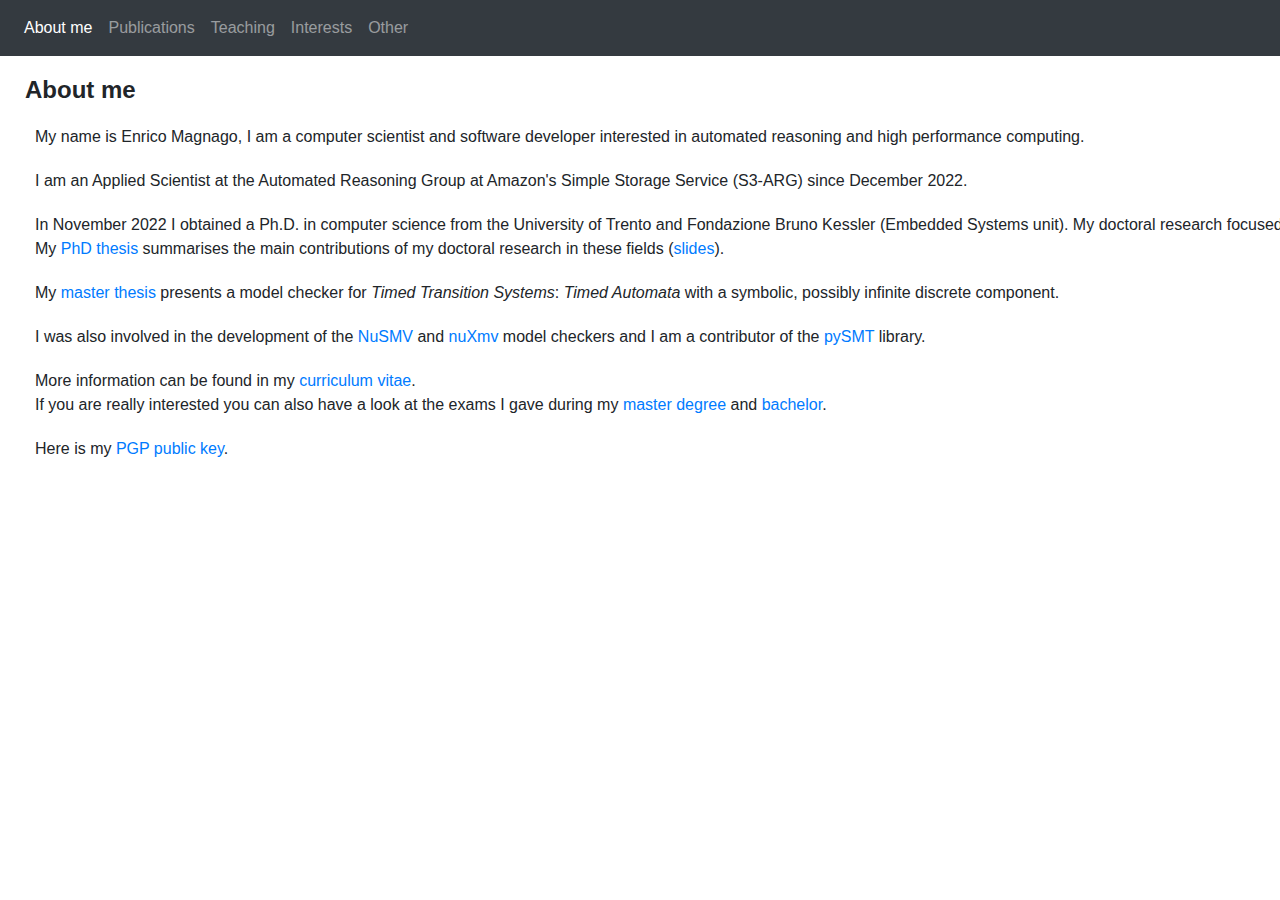
<file: index.html>
<!doctype html>
<html lang="en">
  <head>
    <meta charset="utf-8">
    <meta name="description" content="Enrico Magnago Personal Website">
    <meta name="author" content="Enrico Magnago">
    <meta name="viewport" content="width=device-width, initial-scale=1">
    <title>Enrico Magnago Personal Website</title>

    <link rel="stylesheet" href="https://cdnjs.cloudflare.com/ajax/libs/font-awesome/4.7.0/css/font-awesome.min.css">
    <link rel="stylesheet" href="https://maxcdn.bootstrapcdn.com/bootstrap/4.2.1/css/bootstrap.min.css">
    <link rel="stylesheet" href="index.css">

    <script src="https://ajax.googleapis.com/ajax/libs/jquery/3.3.1/jquery.min.js"></script>
    <script src="https://cdnjs.cloudflare.com/ajax/libs/popper.js/1.14.6/umd/popper.min.js"></script>
    <script src="https://maxcdn.bootstrapcdn.com/bootstrap/4.2.1/js/bootstrap.min.js"></script>

  </head>

  <body>
    <nav class="navbar navbar-expand-lg navbar-dark bg-dark">
      <a class="navbar-brand d-lg-none" href="#">Enrico Magnago</a>
      <button class="navbar-toggler" type="button" data-toggle="collapse" data-target="#navbarSupportedContent" aria-controls="navbarSupportedContent" aria-expanded="false" aria-label="Toggle navigation">
        <span class="navbar-toggler-icon"></span>
      </button>

      <div class="collapse navbar-collapse" id="navbarSupportedContent">
        <ul class="navbar-nav mr-auto">
          <li class="nav-item active">
            <a class="nav-link" href="index.html">About me<span class="sr-only">(current)</span></a>
          </li>
          <li class="nav-item">
            <a class="nav-link" href="publications.html">Publications</a>
          </li>
          <li class="nav-item">
            <a class="nav-link" href="teaching.html">Teaching</a>
          </li>
          <li class="nav-item">
            <a class="nav-link" href="interests.html">Interests</a>
          </li>
          <li class="nav-item">
            <a class="nav-link" href="other.html">Other</a>
          </li>
        </ul>
      </div>
    </nav>

    <div class="container-fluid" style="margin-top:10px">
      <div class="row justify-content-md-left">
        <div class="col-md-auto">
          <h3>About me</h3>
          <p>
            My name is Enrico Magnago, I am a computer scientist and software developer interested in automated reasoning and high performance computing.<br/>
          </p>
          <p>
            I am an Applied Scientist at the Automated Reasoning Group at Amazon's Simple Storage Service (S3-ARG) since December 2022.
          </p>
          <p>
            In November 2022 I obtained a Ph.D. in computer science from the University of Trento and Fondazione Bruno Kessler (Embedded Systems unit).
            My doctoral research focused on formal verification of infinite-state, timed and hybrid systems.
            In more detail, I was dealing with the problem of (dis)proving temporal properties on such systems, of which software (non)termination is a notable instance.<br/>
            My <a href="./phd_thesis.pdf">PhD thesis</a> summarises the main contributions of my doctoral research in these fields (<a href="./phd_slides.pdf">slides</a>).
          </p>
          <p>
            My <a href="./master_thesis.pdf">master thesis</a> presents a model checker for <i>Timed Transition Systems</i>: <i>Timed Automata</i> with a symbolic, possibly infinite discrete component.
          </p>
          <p>
            I was also involved in the development of the <a href="http://nusmv.fbk.eu/">NuSMV</a> and <a href="https://es-static.fbk.eu/tools/nuxmv/">nuXmv</a> model checkers and
            I am a contributor of the <a href="https://github.com/pysmt/pysmt">pySMT</a> library.
          </p>
          <p>
            More information can be found in my <a href="./curriculum_vitae.pdf">curriculum vitae</a>.<br>
            If you are really interested you can also have a look at the exams I gave during my <a href="./master_degree_exams.pdf">master degree</a> and <a href="./bachelor_degree_exams.pdf">bachelor</a>.
          </p>
          <p>
            Here is my <a href="public_pgp_key.asc">PGP public key</a>.
          </p>
        </div>
      </div>
    </div>
  </body>
</head>
</file>
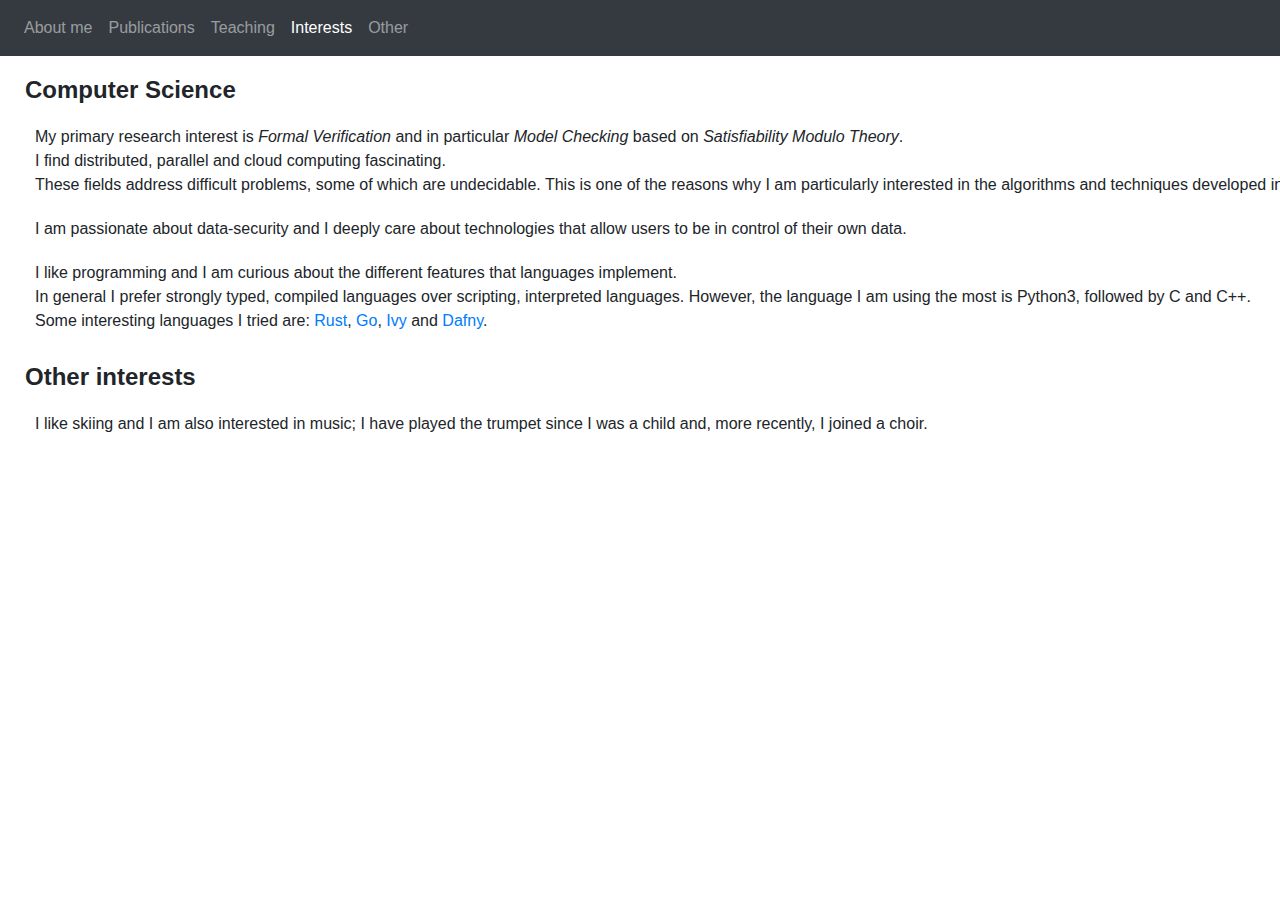
<file: interests.html>
<!doctype html>
<html lang="en">
  <head>
    <meta charset="utf-8">
    <meta name="description" content="Enrico Magnago Personal Website">
    <meta name="author" content="Enrico Magnago">
    <meta name="viewport" content="width=device-width, initial-scale=1">
    <title>Enrico Magnago Personal Website</title>

    <link rel="stylesheet" href="https://cdnjs.cloudflare.com/ajax/libs/font-awesome/4.7.0/css/font-awesome.min.css">
    <link rel="stylesheet" href="https://maxcdn.bootstrapcdn.com/bootstrap/4.2.1/css/bootstrap.min.css">
    <link rel="stylesheet" href="index.css">

    <script src="https://ajax.googleapis.com/ajax/libs/jquery/3.3.1/jquery.min.js"></script>
    <script src="https://cdnjs.cloudflare.com/ajax/libs/popper.js/1.14.6/umd/popper.min.js"></script>
    <script src="https://maxcdn.bootstrapcdn.com/bootstrap/4.2.1/js/bootstrap.min.js"></script>

  </head>

  <body>
    <nav class="navbar navbar-expand-lg navbar-dark bg-dark">
      <a class="navbar-brand d-lg-none" href="#">Enrico Magnago</a>
      <button class="navbar-toggler" type="button" data-toggle="collapse" data-target="#navbarSupportedContent" aria-controls="navbarSupportedContent" aria-expanded="false" aria-label="Toggle navigation">
        <span class="navbar-toggler-icon"></span>
      </button>

      <div class="collapse navbar-collapse" id="navbarSupportedContent">
        <ul class="navbar-nav mr-auto">
          <li class="nav-item">
            <a class="nav-link" href="index.html">About me<span class="sr-only">(current)</span></a>
          </li>
          <li class="nav-item">
            <a class="nav-link" href="publications.html">Publications</a>
          </li>
          <li class="nav-item">
            <a class="nav-link" href="teaching.html">Teaching</a>
          </li>
          <li class="nav-item active">
            <a class="nav-link" href="interests.html">Interests<span class="sr-only">(current)</span></a>
          </li>
          <li class="nav-item">
            <a class="nav-link" href="other.html">Other</a>
          </li>
        </ul>
      </div>
    </nav>

    <div class="container-fluid" style="margin-top:10px">
      <div class="row justify-content-md-left">
        <div class="col-md-auto">
          <h3>Computer Science</h3>
          <p>
            My primary research interest is <i>Formal Verification</i> and in particular <i>Model Checking</i> based on <i>Satisfiability Modulo Theory</i>.<br>
            I find distributed, parallel and cloud computing fascinating.<br>
            These fields address difficult problems, some of which are undecidable.
            This is one of the reasons why I am particularly interested in the algorithms and techniques developed in these contexts.
          </p>
          <p>
            I am passionate about data-security and I deeply care about technologies that allow users to be in control of their own data.
          </p>
          <p>
            I like programming and I am curious about the different features that languages implement.<br>
            In general I prefer strongly typed, compiled languages over scripting, interpreted languages.
            However, the language I am using the most is Python3, followed by C and C++.<br>
            Some interesting languages I tried are: <a href="https://www.rust-lang.org/">Rust</a>, <a href="https://golang.org/">Go</a>, <a href="https://github.com/kenmcmil/ivy">Ivy</a> and <a href="https://github.com/dafny-lang/dafny">Dafny</a>.
          </p>
        </div>
      </div>
      <div class="row justify-content-md-left">
        <div class="col-md-auto">
          <h3>Other interests</h3>
          <p>
            I like skiing and I am also interested in music; I have played the trumpet since I was a child and, more recently, I joined a choir.
          </p>
        </div>
      </div>
    </div>
  </body>
</html>
</file>
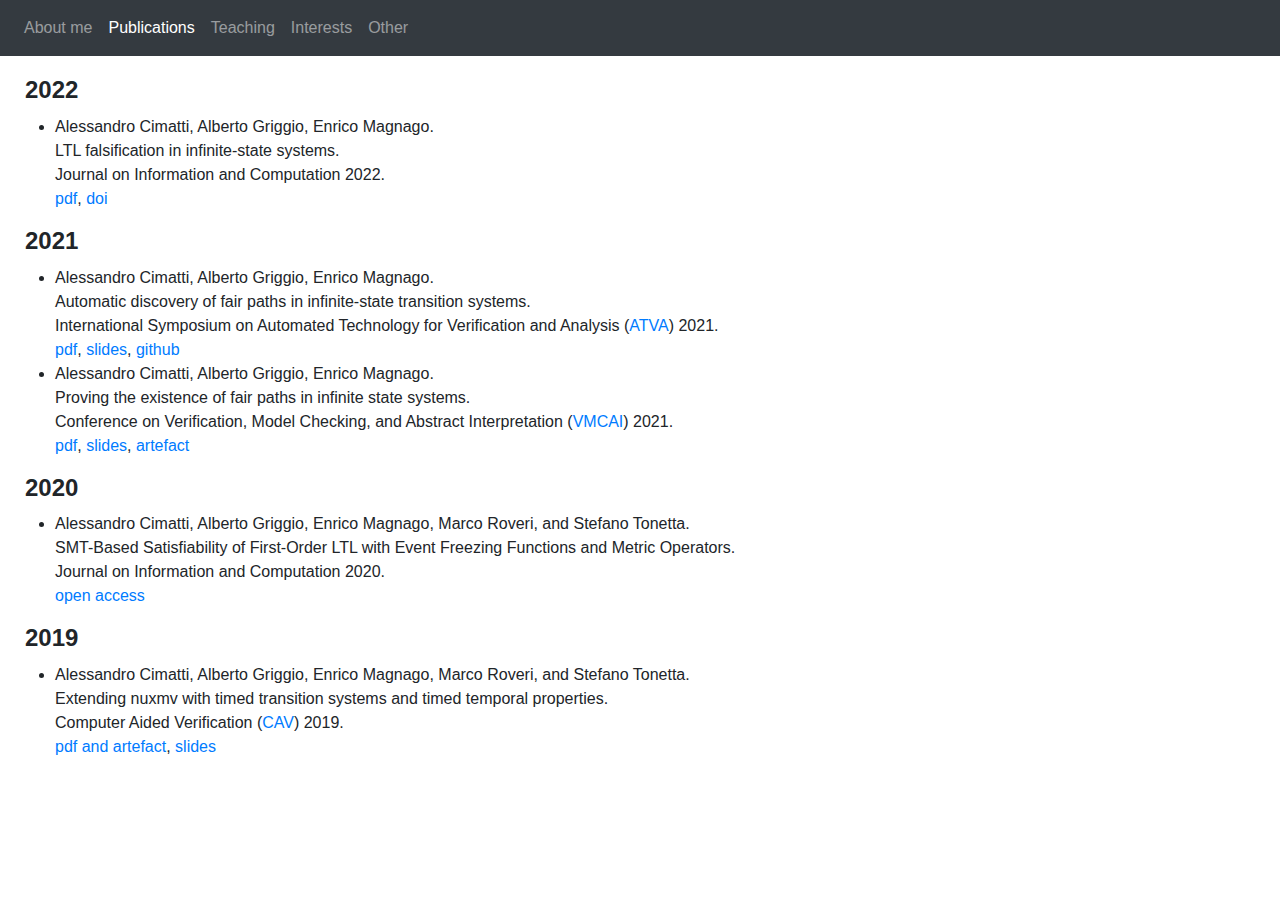
<file: publications.html>
<!doctype html>
<html lang="en">
  <head>
    <meta charset="utf-8">
    <meta name="description" content="Enrico Magnago Personal Website">
    <meta name="author" content="Enrico Magnago">
    <meta name="viewport" content="width=device-width, initial-scale=1">
    <title>Enrico Magnago Personal Website</title>

    <link rel="stylesheet" href="https://cdnjs.cloudflare.com/ajax/libs/font-awesome/4.7.0/css/font-awesome.min.css">
    <link rel="stylesheet" href="https://maxcdn.bootstrapcdn.com/bootstrap/4.2.1/css/bootstrap.min.css">
    <link rel="stylesheet" href="index.css">

    <script src="https://ajax.googleapis.com/ajax/libs/jquery/3.3.1/jquery.min.js"></script>
    <script src="https://cdnjs.cloudflare.com/ajax/libs/popper.js/1.14.6/umd/popper.min.js"></script>
    <script src="https://maxcdn.bootstrapcdn.com/bootstrap/4.2.1/js/bootstrap.min.js"></script>

  </head>

  <body>
    <nav class="navbar navbar-expand-lg navbar-dark bg-dark">
      <a class="navbar-brand d-lg-none" href="#">Enrico Magnago</a>
      <button class="navbar-toggler" type="button" data-toggle="collapse" data-target="#navbarSupportedContent" aria-controls="navbarSupportedContent" aria-expanded="false" aria-label="Toggle navigation">
        <span class="navbar-toggler-icon"></span>
      </button>

      <div class="collapse navbar-collapse" id="navbarSupportedContent">
        <ul class="navbar-nav mr-auto">
          <li class="nav-item">
            <a class="nav-link" href="index.html">About me</a>
          </li>
          <li class="nav-item active">
            <a class="nav-link" href="publications.html">Publications<span class="sr-only">(current)</span></a>
          </li>
          <li class="nav-item">
            <a class="nav-link" href="teaching.html">Teaching</a>
          </li>
          <li class="nav-item">
            <a class="nav-link" href="interests.html">Interests</a>
          </li>
          <li class="nav-item">
            <a class="nav-link" href="other.html">Other</a>
          </li>
        </ul>
      </div>
    </nav>

    <div class="container-fluid" style="margin-top:10px">
      <div class="row justify-content-md-left">
        <div class="col-md-auto">
          <h3>2022</h3>
          <ul>
            <li>
              Alessandro Cimatti, Alberto Griggio, Enrico Magnago.<br/>
              LTL falsification in infinite-state systems.<br/>
              Journal on Information and Computation 2022.<br/>
              <a href="./papers/ltl_falsification_in_infinite-state_systems_infocomp2022.pdf">pdf</a>, <a href="https://doi.org/10.1016/j.ic.2022.104977">doi</a>
            </li>
          </ul>
          <h3>2021</h3>
          <ul>
            <li>
              Alessandro Cimatti, Alberto Griggio, Enrico Magnago.<br/>
              Automatic discovery of fair paths in infinite-state transition systems.<br/>
              International Symposium on Automated Technology for Verification and Analysis (<a href="https://formal-analysis.com/atva/2021/">ATVA</a>) 2021.<br/>
              <a href="./papers/automatic_discovery_of_fair_paths_in_infinite-state_transition_systems_extended_atva2021.pdf">pdf</a>,
              <a href="./slides/automatic_discovery_of_fair_paths_in_infinite-state_transition_systems_slides.pdf">slides</a>,
              <a href="https://github.com/enmag/F3">github</a>
            </li>
            <li>
              Alessandro Cimatti, Alberto Griggio, Enrico Magnago.<br/>
              Proving the existence of fair paths in infinite state systems.<br/>
              Conference on Verification, Model Checking, and Abstract Interpretation (<a href="https://popl21.sigplan.org/home/VMCAI-2021">VMCAI</a>) 2021.<br/>
              <a href="./papers/proving_the_existence_of_fair_paths_in_infinite-state_systems_extended_vmcai2021.pdf">pdf</a>,
              <a href="./slides/proving_the_existence_of_fair_paths_in_infinite-state_systems_slides.pdf">slides</a>,
              <a href="https://zenodo.org/record/4271411">artefact</a>
            </li>
          </ul>
          <h3>2020</h3>
          <ul>
            <li>
              Alessandro Cimatti, Alberto Griggio, Enrico Magnago, Marco Roveri, and Stefano Tonetta.<br/>
              SMT-Based Satisfiability of First-Order LTL with Event Freezing Functions and Metric Operators.<br/>
              Journal on Information and Computation 2020.<br/>
              <a href="https://www.sciencedirect.com/science/article/pii/S089054011930118X">open access</a>
            </li>
          </ul>
          <h3>2019</h3>
          <ul>
            <li>
              Alessandro Cimatti, Alberto Griggio, Enrico Magnago, Marco Roveri, and Stefano Tonetta.<br/>
              Extending nuxmv with timed transition systems and timed temporal properties.<br/>
              Computer Aided Verification (<a href="https://i-cav.org/2019/">CAV</a>) 2019.<br/>
              <a href="https://nuxmv.fbk.eu/papers/cav2019/">pdf and
                artefact</a>,
              <a href="./slides/timed_nuxmv_slides.pdf">slides</a>
            </li>
          </ul>
        </div>
      </div>
    </div>
  </body>
</html>
</file>
<file: index.css>
html {
    font-family: Palatino, "Palatino LT STD", "Palatino Linotype", "Book Antiqua", Georgia, serif;
}

body {
    font-size: 1em;
}

h3 {
    margin: 10px;
    font-weight: bold;
    font-size: 1.5em;
}

p {
    margin: 20px;
}
</file>
